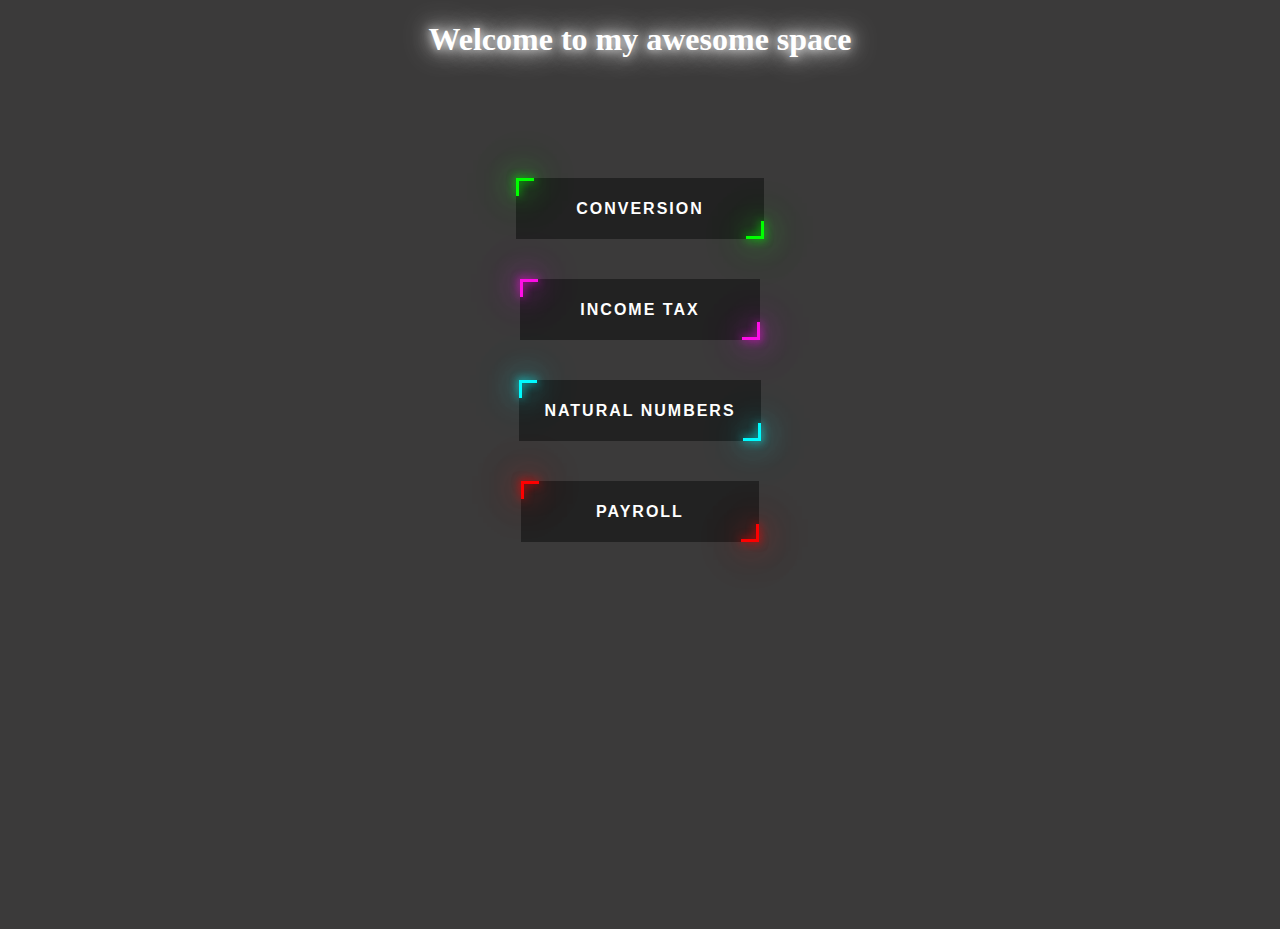
<file: index.html>
<!doctype html>

<html>
    <head>
        <meta charset="utf-8">

        <title>My awesome webpage</title>

        <!-- Load external CSS styles -->

    <style>
        * {
            box-sizing: border-box;
        }

        body {
            min-height: 100vh;
            background-color: #3b3a3a;

            align-items: center;
            justify-content: center;
        }

        h1 {
            text-align: center;
            color: white;
            text-shadow: 0 0 10px rgba(255, 255, 255, 0.8),
                         0 0 20px rgba(255, 255, 255, 0.8),
                         0 0 30px rgba(255, 255, 255, 0.8);
        }

        .header {
            margin-bottom: 80px; 
            margin-top: 20px;
        }
        
        .btns {
            display: flex;
            align-items: center;
            justify-content: center;
            flex-direction: column;
            gap: 2.5rem
        }

        button {
            padding: 20px 60px;
            background: #222;
            border: none;
            outline: none;
            font-size: 18px;
            position: relative;
            cursor: pointer;
            transition: 0.5s;
        }

        button:nth-child(3) {
            padding: 20px 25px;
            background: #222;
            border: none;
            outline: none;
            font-size: 18px;
            position: relative;
            cursor: pointer;
            transition: 0.5s;           
        }

        button:last-child {
            padding: 20px 75px;
            background: #222;
            border: none;
            outline: none;
            font-size: 18px;
            position: relative;
            cursor: pointer;
            transition: 0.5s;           
        }

        button span {
            color: #fff;
            position: relative;
            text-transform: uppercase;
            font-size: 16px;
            font-weight: 600;
            letter-spacing: 2px;
            transition: 0.5s;
            transiion-delay: 0.1s;
        }

        button:before {
            content: '';
            position: absolute;
            width: 0%;
            height: 0%;
            left: 50%;
            right: 50%;
            top: 50%;
            bottom: 50%;
            transition: 0.5s;
            transition-delay: 0.5s;
        }

        button:first-child::before {
            background: #00ff00;
            box-shadow: 0 0 10px #00ff00,
                        0 0 30px #00ff00,
                        0 0 50px #00ff00;

        }
        button:nth-child(2)::before {
            background: #ff0fe7;
            box-shadow: 0 0 10px #ff0fe7,
                        0 0 30px #ff0fe7,
                        0 0 50px #ff0fe7;

        }
        button:nth-child(3)::before {
            background: #00fbff;
            box-shadow: 0 0 10px #00fbff,
                        0 0 30px #00fbff,
                        0 0 50px #00fbff;

        }

        button:last-child::before {
            background: #fe0000;
            box-shadow: 0 0 10px #fe0000,
                        0 0 30px #fe0000,
                        0 0 50px #fe0000;

        }

        button div {
            position: absolute;
            transition: 0.5s;
        }

        button:first-child div {
            background: #00ff00;
            box-shadow: 0 0 10px #00ff00,
                        0 0 30px #00ff00,
                        0 0 50px #00ff00;           
        }
        button:nth-child(2) div {
            background: #ff0fe7;
            box-shadow: 0 0 10px #ff0fe7,
                        0 0 30px #ff0fe7,
                        0 0 50px #ff0fe7;           
        }
        button:nth-child(3) div {
            background: #00fbff;
            box-shadow: 0 0 10px #00fbff,
                        0 0 30px #00fbff,
                        0 0 50px #00fbff;          
        }
        button:last-child div {
            background: #fe0000;
            box-shadow: 0 0 10px #fe0000,
                        0 0 30px #fe0000,
                        0 0 50px #fe0000;          
        }

        button .top {
            width: 18px;
            height: 3px;
            top: 0;
            left: 0;
        }

        button .bottom {
            width: 18px;
            height: 3px;
            bottom: 0;
            right: 0;
        }

        button .left {
            width: 3px;
            height: 18px;
            top: 0;
            left: 0;
        }

        button .right {
            width: 3px;
            height: 18px;
            bottom: 0;
            right: 0;
        }

        button:hover .left,
        button:hover .right{
            height: 100%
        }

        button:hover .top,
        button:hover .bottom{
            width: 100%
        }

        button:hover::before{
            width: 100%;
            height: 100%;
            top: 0;
            bottom: 0;
            left: 0;
            right: 0;
        }
    </style>
    </head>

    <body>
        <div class="header">
        <h1>Welcome to my awesome space</h1><br>
        </div>
        
    <div class="btns">
        <button type="button" onclick="window.location.href='Conversion.html'">
            <span>Conversion</span>
            <div class="top"></div>
            <div class="left"></div>
            <div class="bottom"></div>
            <div class="right"></div>
        </button>
        <button type="button" onclick="window.location.href='IncomeTaxCalculator.html'">
            <span>Income Tax</span>
            <div class="top"></div>
            <div class="left"></div>
            <div class="bottom"></div>
            <div class="right"></div>
        </button>
        <button type="button" onclick="window.location.href='NaturalNumbers.html'">
            <span>Natural Numbers</span>
            <div class="top"></div>
            <div class="left"></div>
            <div class="bottom"></div>
            <div class="right"></div>
        </button>
        <button type="button" onclick="window.location.href='Payroll.html'">
            <span>Payroll</span>
            <div class="top"></div>
            <div class="left"></div>
            <div class="bottom"></div>
            <div class="right"></div>
        </button>
    </div>
    <!--<a href="Conversion.html">Go to unit converter</a><br>
    <a href="IncomeTaxCalculator.html">Go to Income Tax Calculator</a><br>
    <a href="NaturalNumbers.html">Go to Natural Numbers</a><br>
    <a href="Payroll.html">Go to Payroll</a><br>-->
    </body>

</html>
</file>
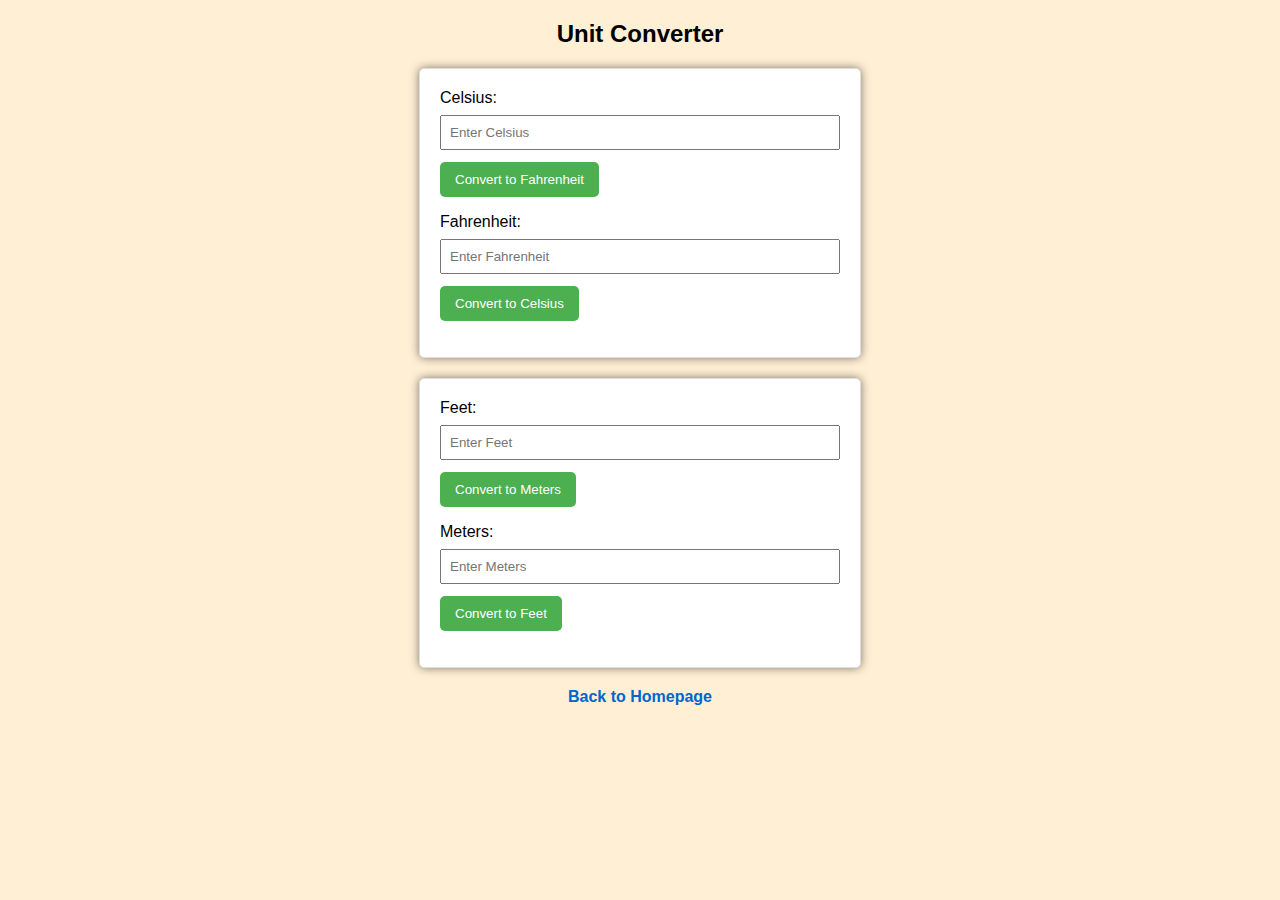
<file: Conversion.html>
<!DOCTYPE html>
<html>
<head>
    <meta charset="utf-8">
    <title>Conversion</title>
    <link rel="stylesheet" href="styles.css">
    <style>
        #resultF, #resultC, #resultM, #resultFeet {
            font-weight: bold;
            margin-top: 10px;
        }
    </style>
</head>

<body>

    <h2>Unit Converter</h2>

    <form>
    <label for="inputC">Celsius:</label>
    <input type="number" id="inputC" placeholder="Enter Celsius"></input>
    <button type="button" id="CtoF">Convert to Fahrenheit</button><br>
    <p id="resultF"></p>

    <label for="inputF">Fahrenheit:</label>
    <input type="number" id="inputF" placeholder="Enter Fahrenheit"></input>
    <button type="button" id="FtoC">Convert to Celsius</button><br>
    <p id="resultC"></p>
    </form>


    <form>
    <label for="inputFeet">Feet:</label>
    <input type="number" id="inputFeet" placeholder="Enter Feet"></input>
    <button type="button" id="FtoM">Convert to Meters</button><br>
    <p id="resultM"></p>   

    <label for="inputM">Meters:</label>
    <input type="number" id="inputM" placeholder="Enter Meters"></input>
    <button type="button" id="MtoF">Convert to Feet</button><br>
    <p id="resultFeet"></p>
    </form>

    <a href="index.html">Back to Homepage</a>  

    <script>

        document.getElementById("CtoF").addEventListener("click",
        function CtoF() {
        var celsius = parseFloat(document.getElementById("inputC").value);
        var fahrenheit = ((celsius * 9) / 5) + 32;
        document.getElementById("resultF").innerHTML = fahrenheit.toFixed(2) + " °F";
        });

        document.getElementById("FtoC").addEventListener("click",
        function FtoC() {
        var fahrenheit = parseFloat(document.getElementById("inputF").value);
        var celsius = (fahrenheit - 32) * 5 / 9;
        document.getElementById("resultC").innerHTML = celsius.toFixed(2) + " °C";
        });

        document.getElementById("FtoM").addEventListener("click",
        function FtoM() {
        var feet = parseFloat(document.getElementById("inputFeet").value);
        var meters = feet * 0.3048;
        document.getElementById("resultM").innerHTML = meters.toFixed(4) + " Meters";
        });

        document.getElementById("MtoF").addEventListener("click",
        function MtoF() {
        var meters = parseFloat(document.getElementById("inputM").value);
        var feet = meters * 3.28084;
        document.getElementById("resultFeet").innerHTML = feet.toFixed(4) + " Feet";
        });

    </script>
</body>
</html>
</body>
</html>
</file>
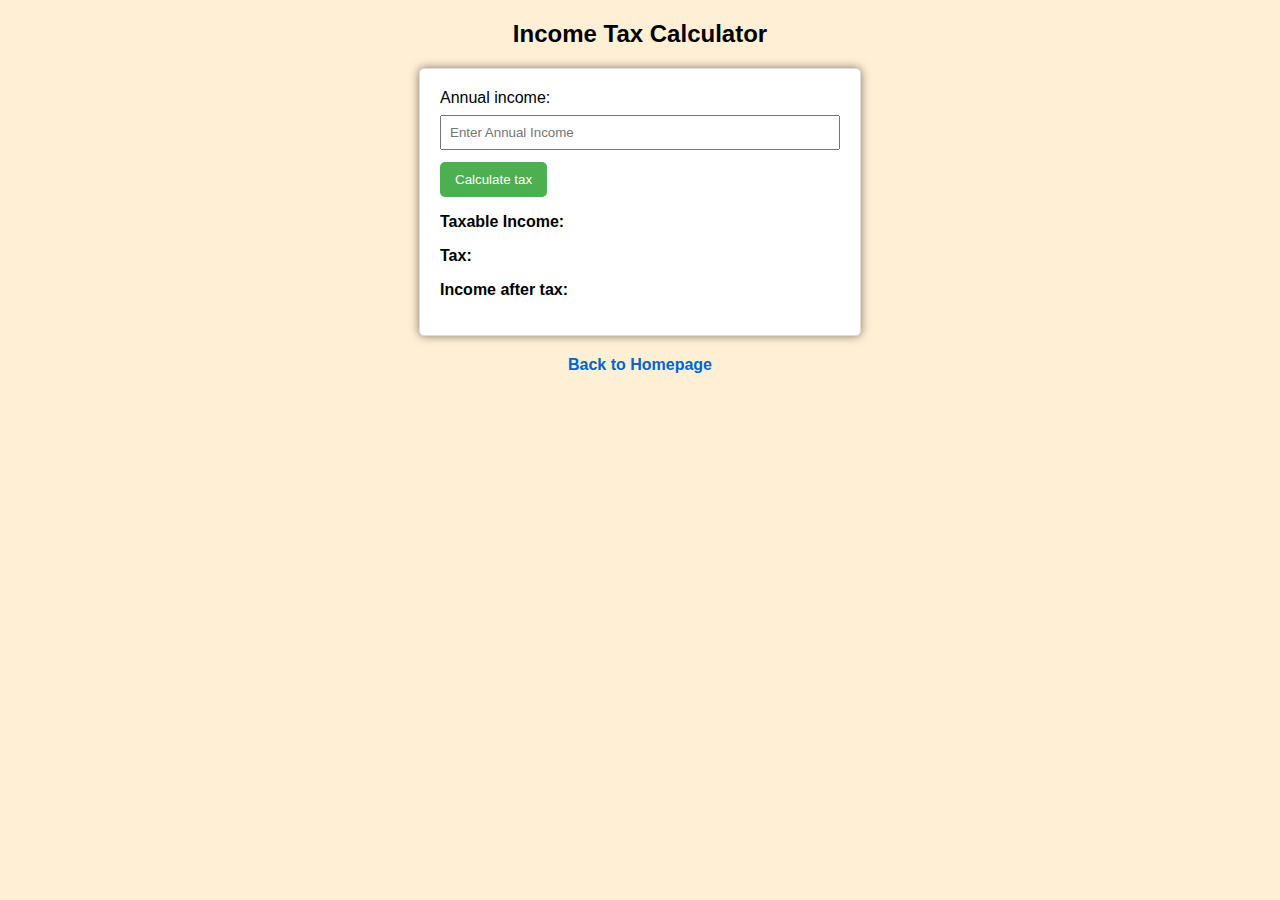
<file: IncomeTaxCalculator.html>
<!DOCTYPE html>
<html>
<head>
    <meta charset="UTF-8">
    <title>Income Tax Calculator</title>
    <link rel="stylesheet" href="styles.css">
    <style>
        .output {
            font-weight: bold;
        }
    </style>
</head>

<body>
<h2>Income Tax Calculator</h2>
    <form>
    <label for="income">Annual income: </label>
    <input type="number" id="income" placeholder="Enter Annual Income"></input>
    <button type="button" id="incomelevel">Calculate tax</button><br>
    <div class="output">
    <p>Taxable Income: </p><p id="beforetax"></p>
    <p>Tax:</p><p id="tax"></p>
    <p>Income after tax: </p><p id="aftertax"></p>
    </div>
    </form>

<a href="index.html">Back to Homepage</a><br><br>

<script>
function i400kbelow(x) {
    var tax = (x-250000) * 0.20
    var profit = x - tax;
    document.getElementById("tax").innerHTML = tax.toFixed(2);    
    document.getElementById("aftertax").innerHTML = profit.toFixed(2); 
}

function i800kbelow(x) {
    var tax = (x-400000) * 0.25 + 30000;
    var profit = x - tax;
    document.getElementById("tax").innerHTML = tax.toFixed(2);  
    document.getElementById("aftertax").innerHTML = profit.toFixed(2);  
}

function i2mbelow(x) {
    var tax = (x-800000) * 0.30 + 130000
    var profit = x - tax;
    document.getElementById("tax").innerHTML = tax.toFixed(2);
    document.getElementById("aftertax").innerHTML = profit.toFixed(2);    
}

function i8mbelow(x) {
    var tax = (x-2000000) * 0.32 + 490000
    var profit = x - tax;
    document.getElementById("tax").innerHTML = tax.toFixed(2);  
    document.getElementById("aftertax").innerHTML = profit.toFixed(2);  
}

function i8mabove(x) {
    var tax = (x-8000000) * 0.35 + 2410000
    var profit = x - tax;
    document.getElementById("tax").innerHTML = tax.toFixed(2);   
    document.getElementById("aftertax").innerHTML = profit.toFixed(2); 
}

document.getElementById("incomelevel").addEventListener("click",
function incomelevel() {
    var income = parseFloat(document.getElementById("income").value);
    document.getElementById("beforetax").innerHTML = income.toFixed(2);
    if (income >= 0 && income <= 250000) {
        document.getElementById("tax").innerHTML = "0";
        document.getElementById("aftertax").innerHTML = income;
    }
    else if (income > 250000 && income <= 400000) {
        i400kbelow(income);
    }
    else if (income > 400000 && income <= 800000) {
        i800kbelow(income);
    }
    else if (income > 800000 && income <= 2000000) {
        i2mbelow(income);
    }
    else if (income > 2000000 && income <= 8000000) {
        i8mbelow(income);
    }
    else if (income > 8000000) {
        i8mabove(income);
    }
    else {
        alert("Please enter a valid annual income");
    }
});
</script>
</body>
</html>
</file>
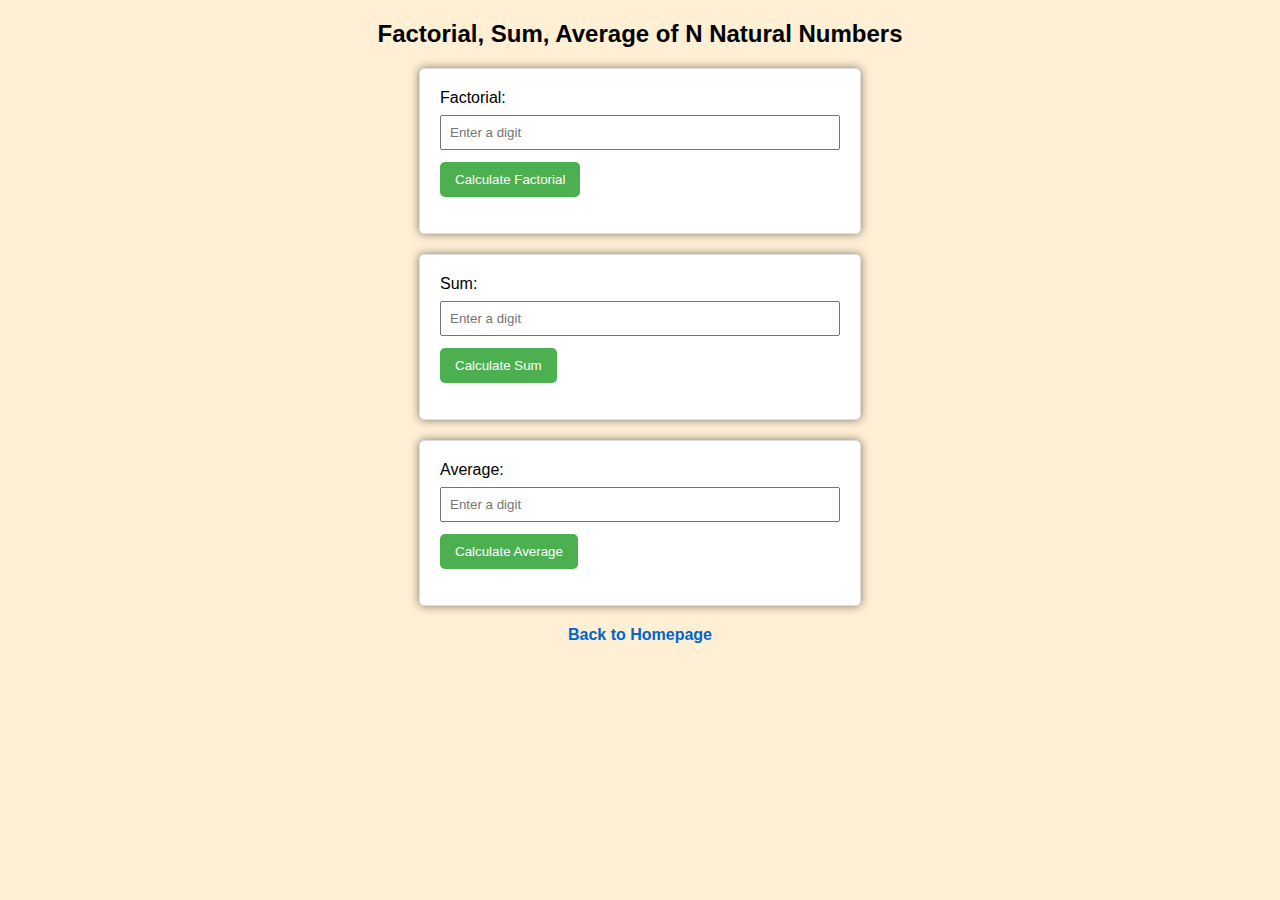
<file: NaturalNumbers.html>
<!DOCTYPE html>
 <html>
    <head>
        <meta chaset="utf-8">
        <title>Natural Numbers</title>
        <link rel="stylesheet" href="styles.css">
    <style>
        #resultF, #sum, #result {
            font-weight: bold;
            margin-top: 10px;
        }
    </style>
    </head>  

<body>
<h2>Factorial, Sum, Average of N Natural Numbers</h2>

<form>
<label for="input1">Factorial:  </label>
<input type="number" id="factorial" placeholder="Enter a digit"></input>
<button type="button" id="Factorial">Calculate Factorial</button>
<p id="resultF"></p>
</form>


<form>
<label for="input1">Sum:  </label>
<input type="number" id="input1" placeholder="Enter a digit" ></input>
<button type="button" id="Sum">Calculate Sum</button>
<p id="sum"></p>
</form>


<form>
<label for="average">Average: </label>
<input type="number" id="average" placeholder="Enter a digit"></input>
<button type="button" id="Average">Calculate Average</button>
<p id="result"></p>
</form>
<a href="index.html">Back to Homepage</a><br><br>
<script>

document.getElementById("Factorial").addEventListener("click",
function factorial() {
    var total = 1;
    var i = 1;
    var n = document.getElementById("factorial").value;
    if (n < 0 )
        alert("Cannot perform factorial on negative numbers.");
    else {
    while (i <= n) {
        total = total * i;
        i++;
    }
    document.getElementById("resultF").innerHTML = "Factorial of " 
    + document.getElementById("factorial").value + " is " + total; 
    }
});

document.getElementById("Sum").addEventListener("click",
function sum() {
var n = document.getElementById("input1").value;
var i = n;
var total = 0;
if (n < 0) {
alert("Please enter a positive integer");
}
else {
do {
total = parseInt(total + i);
i--;
} while (i >= 1) }
document.getElementById("sum").innerHTML = "The sum is " + total;
});

document.getElementById("Average").addEventListener("click",
function average() {
var x = document.getElementById("average").value;
var i = 1, total = 0;
for (i = 1; i <= x; i++) {
total = total + i;
}
var average = total/(i-1);
document.getElementById("result").innerHTML = "The average is " + average;
});

</script>
</body>  
</html>
</file>
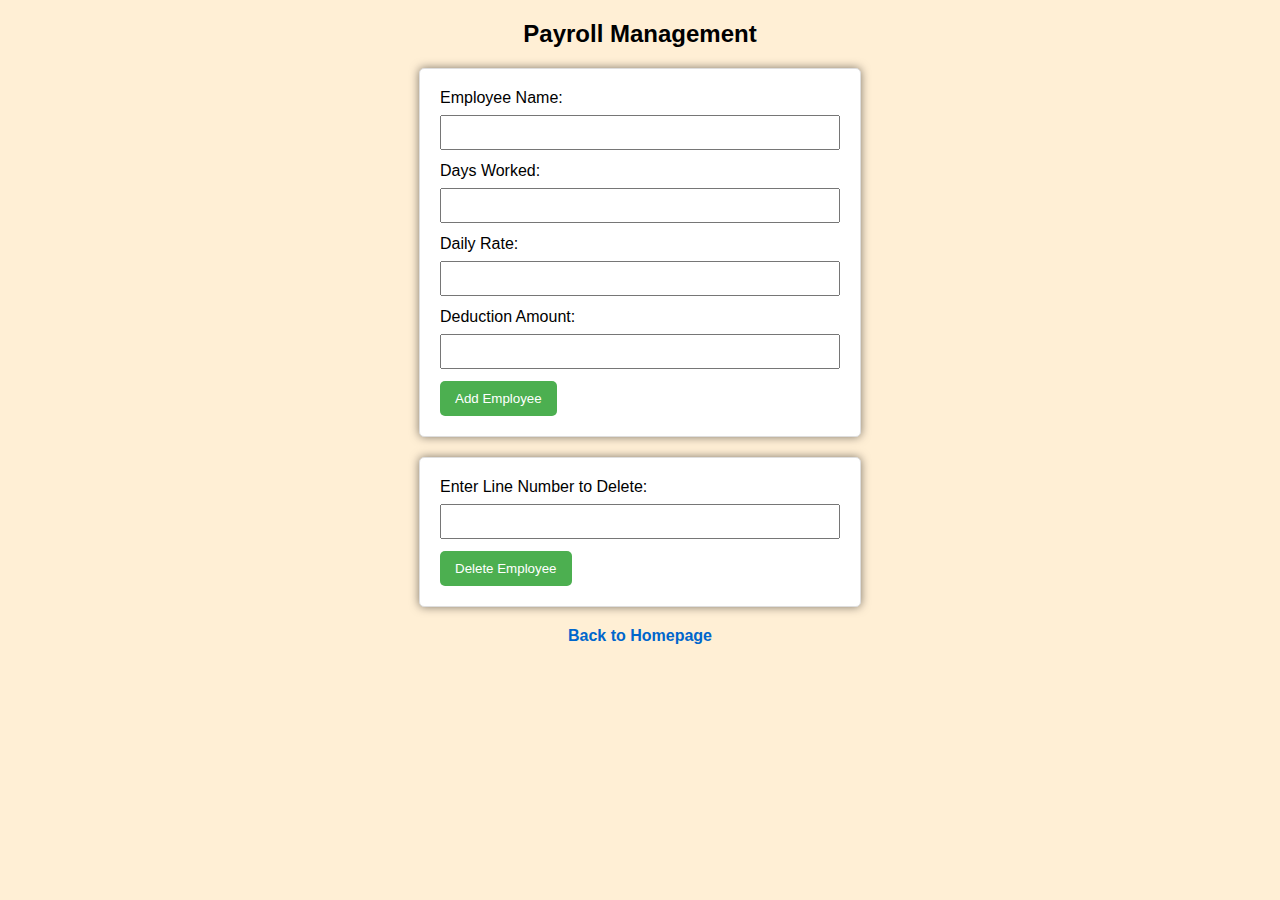
<file: Payroll.html>
<!DOCTYPE html>
<html>
<head>
  <title>Payroll</title>
  <link rel="stylesheet" href="styles.css">
  <style>
      #confirmationModal {
      display: none;
      position: fixed;
      top: 50%;
      left: 50%;
      transform: translate(-50%, -50%);
      background-color: #fff;
      padding: 20px;
      border: 1px solid #ccc;
      box-shadow: 0 4px 8px rgba(0, 0, 0, 0.1);
      z-index: 2;
    }
      #overlay {
      display: none;
      position: fixed;
      top: 0;
      left: 0;
      width: 100%;
      height: 100%;
      background-color: rgba(0, 0, 0, 0.5);
      z-index: 1;
    }
  </style>
</head>
<body>

<h2>Payroll Management</h2>

<form id="payrollForm">
  <label for="employeeName">Employee Name:</label>
  <input type="text" id="employeeName" required><br>

  <label for="daysWorked" >Days Worked:</label>
  <input type="number" id="daysWorked" required><br>

  <label for="dailyRate">Daily Rate:</label>
  <input type="number" id="dailyRate" required><br>

  <label for="deductionAmount">Deduction Amount:</label>
  <input type="number" id="deductionAmount" required><br>

  <button type="button" id="addEmployee">Add Employee</button>
</form>

<div id="payrollTable"></div>

<form id="deleteForm">
  <label for="lineNumber">Enter Line Number to Delete:</label>
  <input type="number" id="lineNumber">
  <button type="button" id="deleteEmployee">Delete Employee</button>
</form>

<a href="index.html">Back to Homepage</a> 

<div id="overlay"></div>
<div id="confirmationModal">
  <p>Are you sure you want to delete this employee?</p>
  <button id="confirmDelete">Yes</button>
  <button id="cancelDelete">No</button>
</div>

<script>

  let payrollList = [];

  function calculatePay(daysWorked, dailyRate, deductionAmount) {
    const grossPay = daysWorked * dailyRate;
    const netPay = grossPay - deductionAmount;
    return { grossPay, netPay};
  }

  function displayPayrollTable() {
    const tableDiv = document.getElementById('payrollTable');
    tableDiv.innerHTML = "<h3>Payroll List</h3>";
    const table = document.createElement('table');

    const headerRow = table.insertRow(0);
    headerRow.innerHTML = "<th>No.</th><th>Employee Name</th><th>Days Worked</th><th>Daily Rate</th><th>Gross Pay</th><th>Deduction Amount</th><th>Net Pay</th>";

    payrollList.forEach((employee, index) => {
      const { daysWorked, dailyRate, deductionAmount } = employee;
      const { grossPay, netPay } = calculatePay(daysWorked, dailyRate, deductionAmount);

      const row = table.insertRow(index + 1);
      row.innerHTML = `<td>${index + 1}</td><td>${employee.name}</td>
      <td>${daysWorked}</td><td>${dailyRate.toFixed(2)}</td><td>${grossPay.toFixed(2)}</td>
      <td>${deductionAmount.toFixed(2)}</td><td>${netPay.toFixed(2)}</td>`;
    });

    tableDiv.appendChild(table);
  }

  function openModal() {
    document.getElementById('overlay').style.display = 'block';
    document.getElementById('confirmationModal').style.display = 'block';
  }

  function closeModal() {
    document.getElementById('overlay').style.display = 'none';
    document.getElementById('confirmationModal').style.display = 'none';
  }

  document.getElementById("addEmployee").addEventListener("click",
    function addEmployee() {
      const name = document.getElementById('employeeName').value;
      const daysWorked = parseInt(document.getElementById('daysWorked').value);
      const dailyRate = parseInt(document.getElementById('dailyRate').value);
      const deductionAmount = parseInt(document.getElementById('deductionAmount').value);

      payrollList.push({ name, daysWorked, dailyRate, deductionAmount });
      displayPayrollTable();
    });

  document.getElementById("deleteEmployee").addEventListener("click",
    function () {
      openModal();
    });

  document.getElementById("confirmDelete").addEventListener("click",
    function () {
      const lineNumber = parseInt(document.getElementById('lineNumber').value);

      if (lineNumber >= 1 && lineNumber <= payrollList.length) {
        payrollList.splice(lineNumber - 1, 1);
        displayPayrollTable();
        closeModal();
      } else {
        alert("Invalid line number.");
        closeModal();
      }
    });

  document.getElementById("cancelDelete").addEventListener("click",
    function () {
      closeModal();
    });
</script>
</body>
</html>
</file>
<file: styles.css>
body {
    font-family: 'Gill Sans', 'Gill Sans MT', Calibri, 'Trebuchet MS', sans-serif;
    background-color: papayawhip;
    margin: 20px;
    }

h2,h3,h4 {
    text-align: center;
}

form {
    max-width: 400px;
    margin: 20px auto;
    padding: 20px;
    border: 1px solid #DEDEDE;
    border-radius: 5px;
    box-shadow: 0 0 10px rgba(0, 0, 0, 0.5);
    background-color: white;
    }

label {
    display: block;
    margin-bottom: 8px;
    }

input {
    width: 100%;
    padding: 8px;
    margin-bottom: 12px;
    box-sizing: border-box;
    }

button {
    background-color: #4caf50;
    color: white;
    padding: 10px 15px;
    border: none;
    border-radius: 5px;
    cursor: pointer;
    }

button:hover {
    background-color: #45a049;
    }

table {
    min-width: 800px;
    border-collapse: collapse;
    margin: 25px 0;
    font-size: 0.9em;
    border-radius: 5px;
    overflow: hidden;
    box-shadow: 0 0 20px rgba(0, 0, 0, 0.30);
    margin: auto auto;
    }

th {
    background-color: #57a959;
    color: black;
    text-align: left;
    font-weight: bold;
    }

th, td {
    padding: 12px 15px;
}

td::not:last-child {
    background-color: white;
    border-bottom: 1px solid #dddddd;
}

tbody tr:nth-of-type(even) {
    background-color: #f3f3f373;
}

tr:last-child {
    border-bottom: 2px solid #57a959;
}

a {
    text-align: center;
    color: #0066cc;
    text-decoration: none;
    font-weight: bold;
    margin-top: 20px;
    display: block;
    }

a:hover {
    text-decoration: underline;
    color: dodgerblue;
    }
</file>
